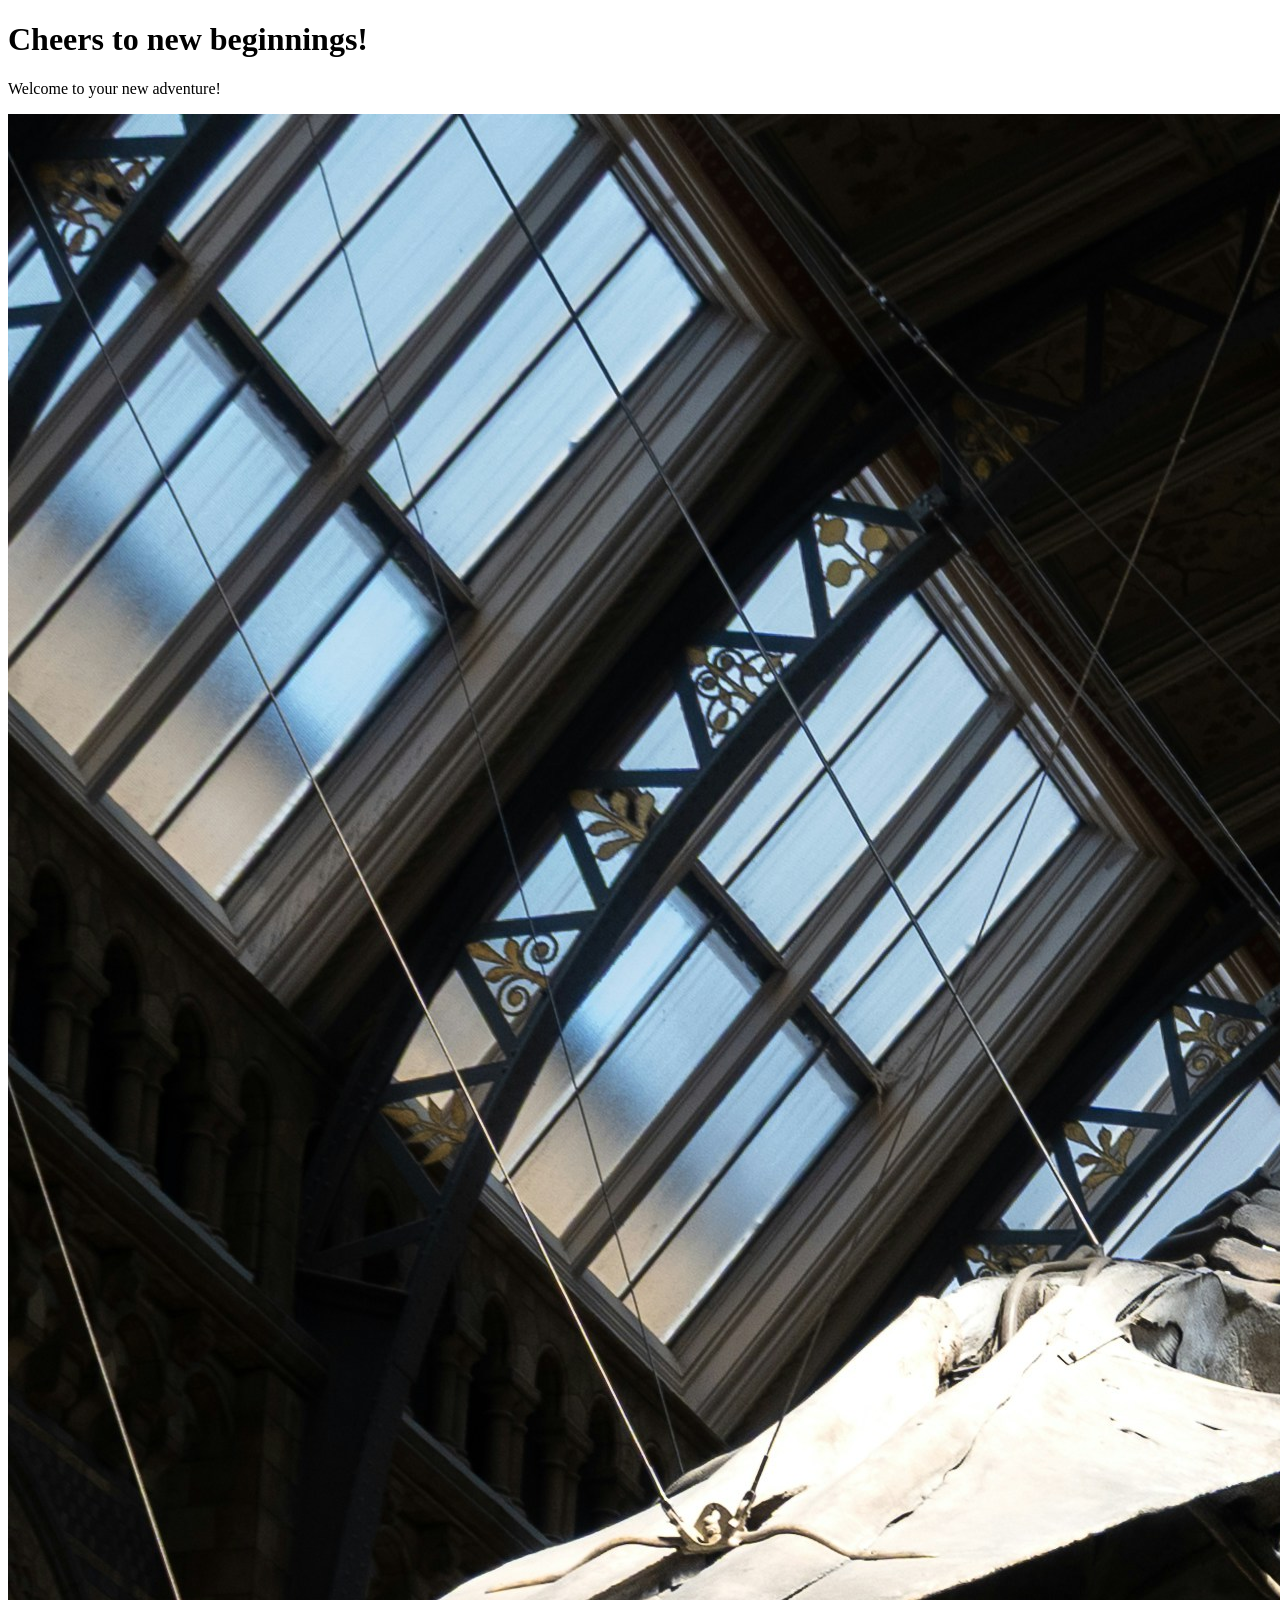
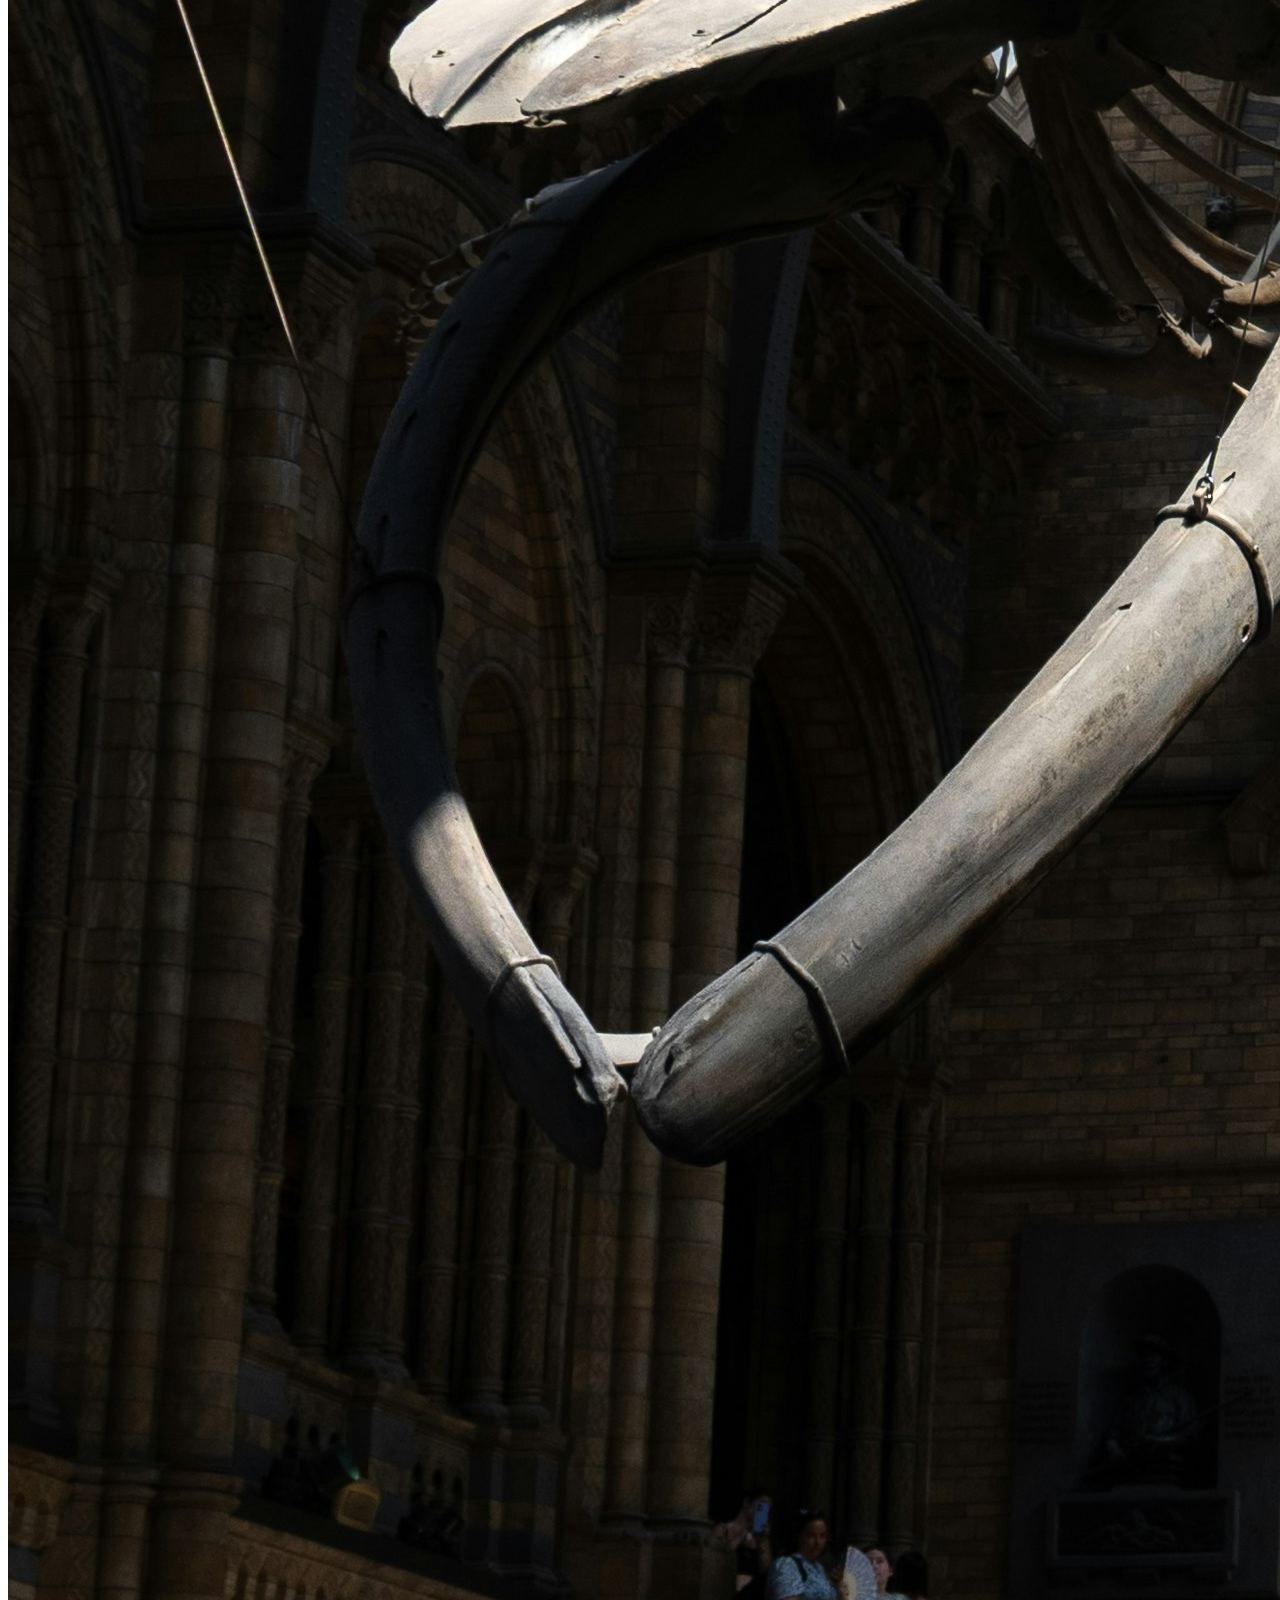
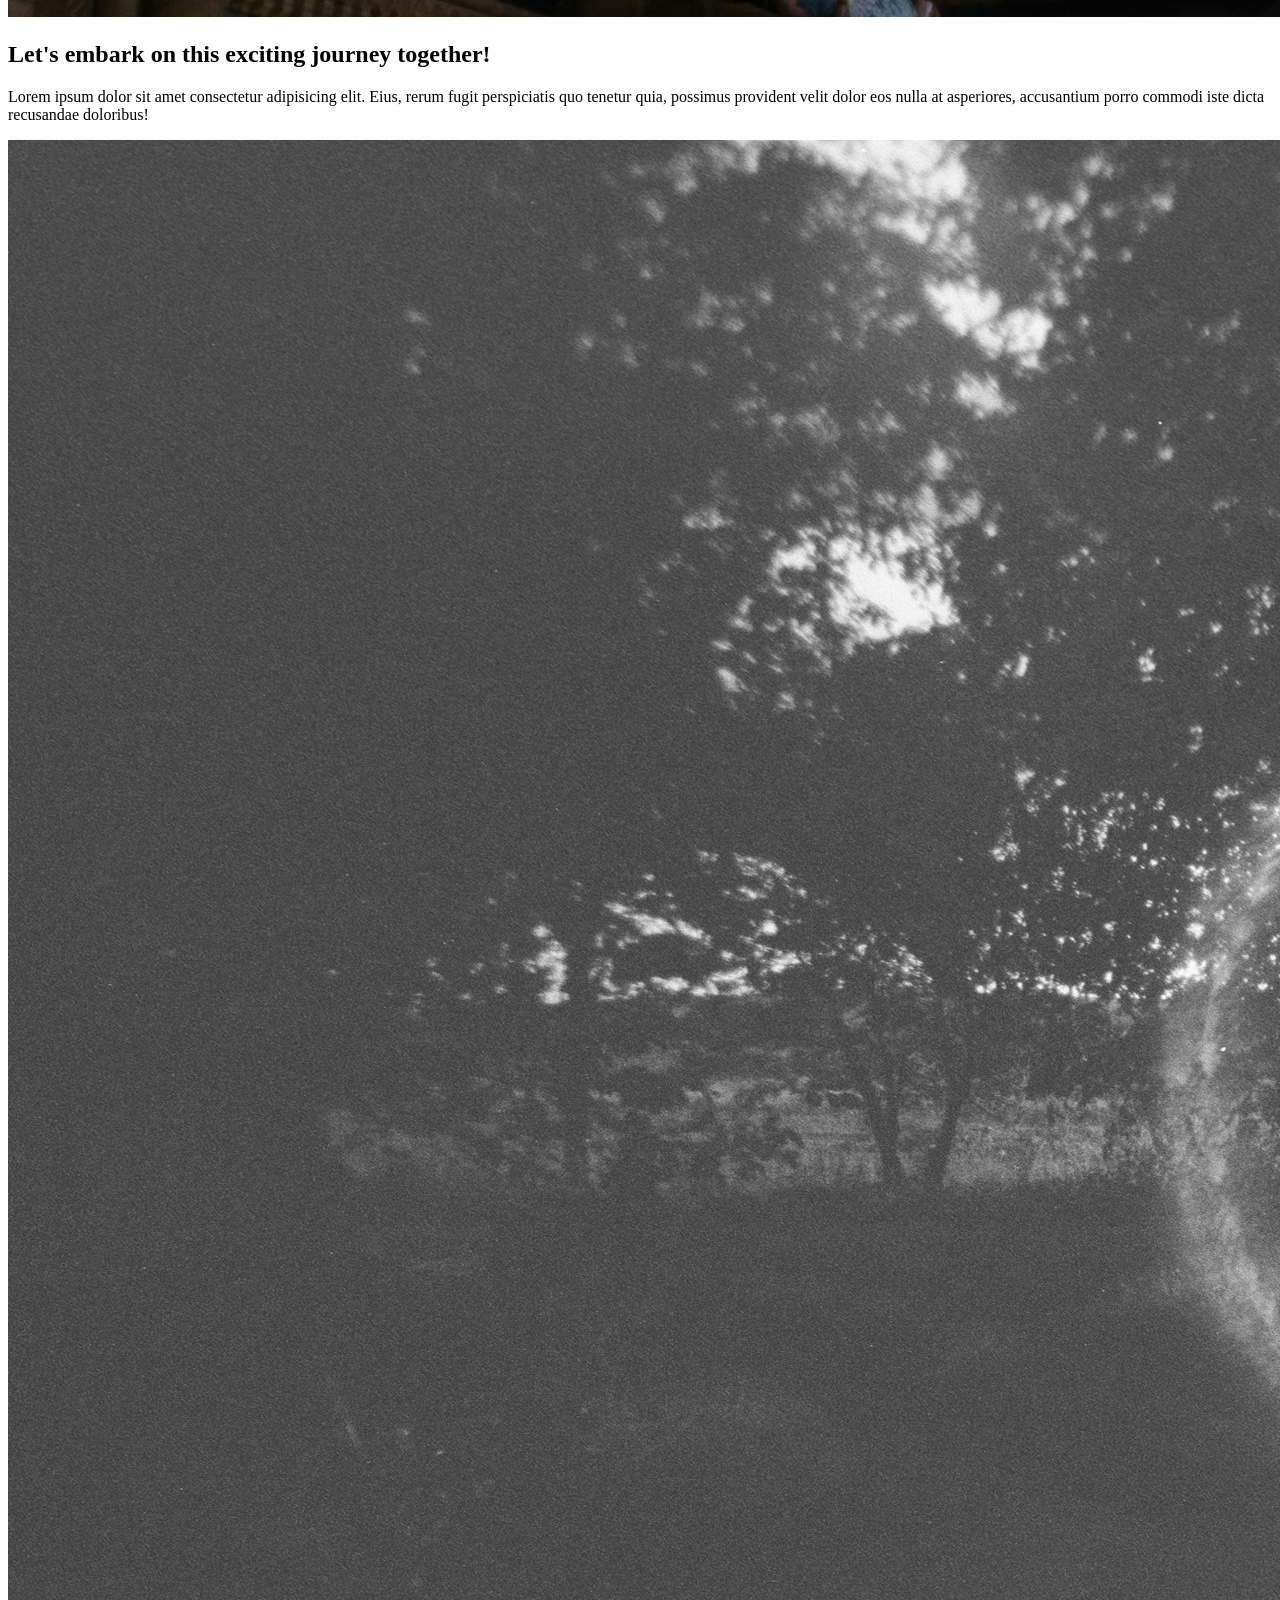
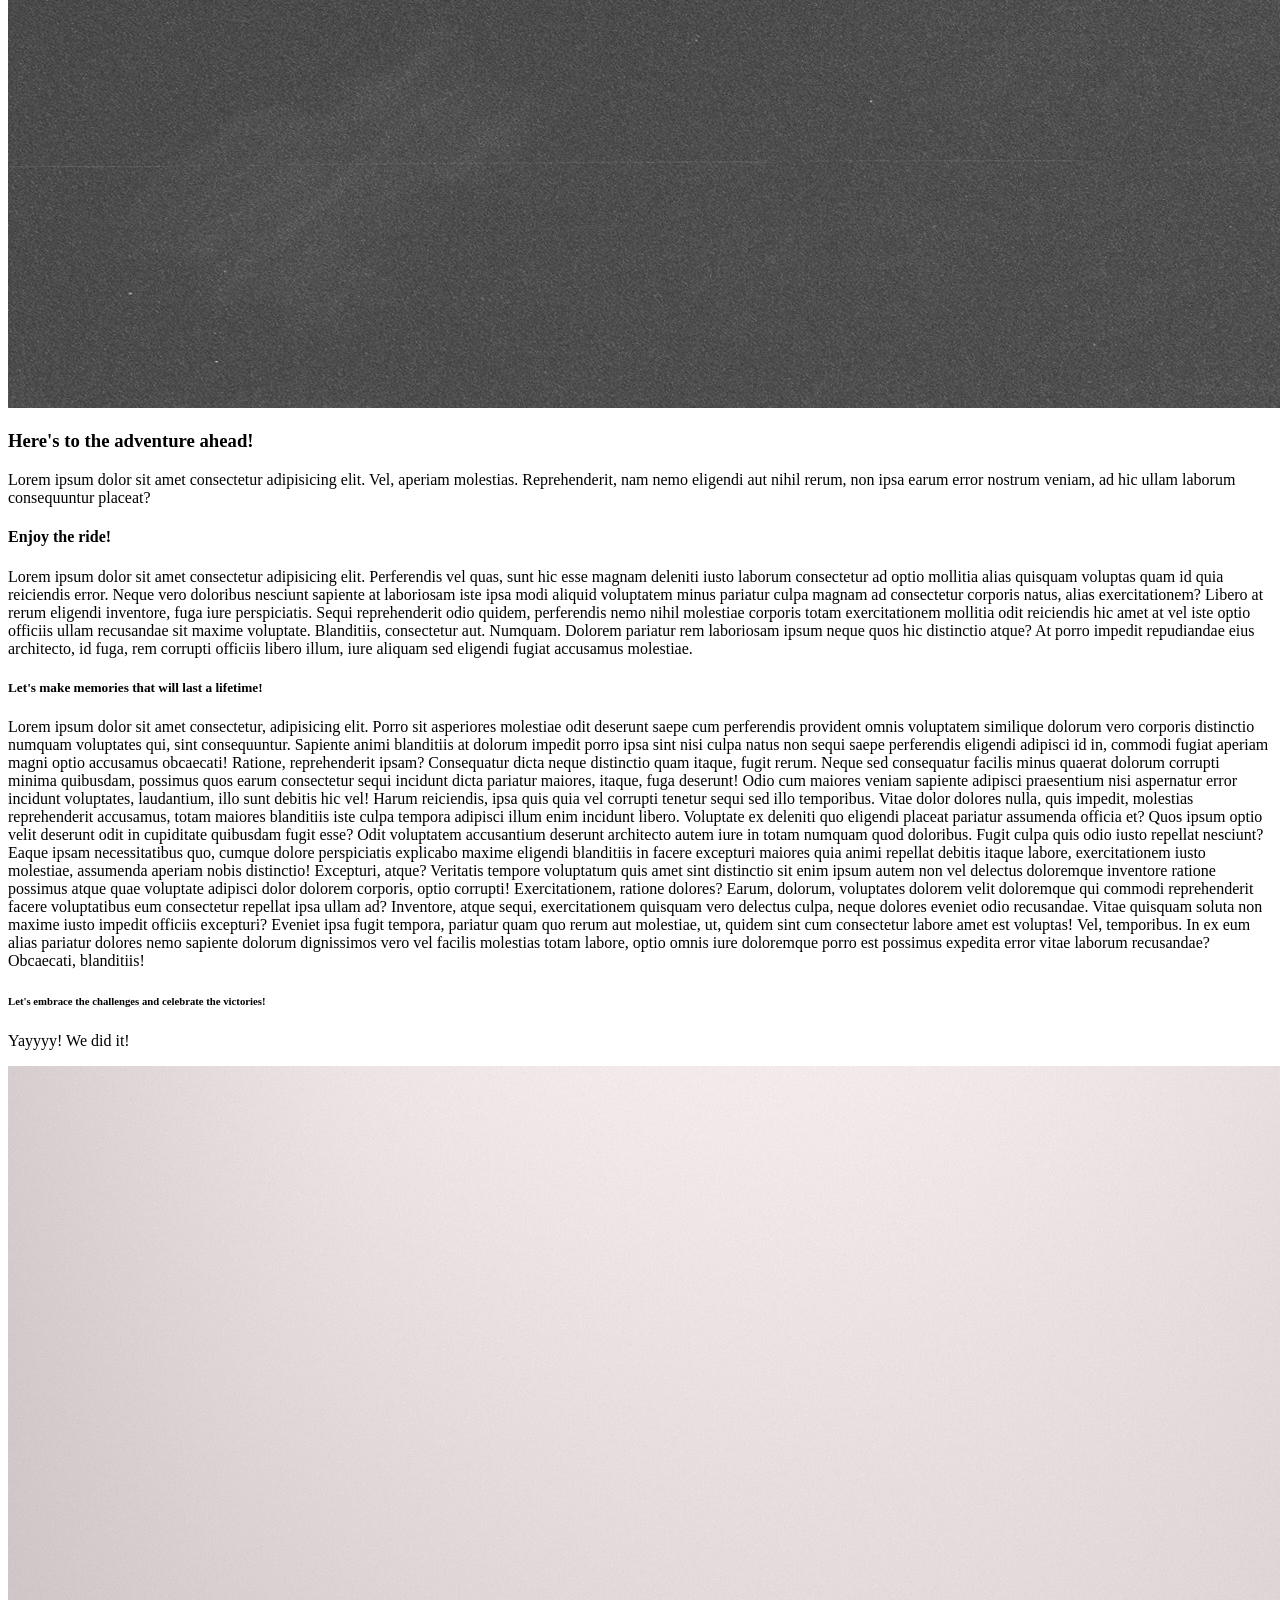
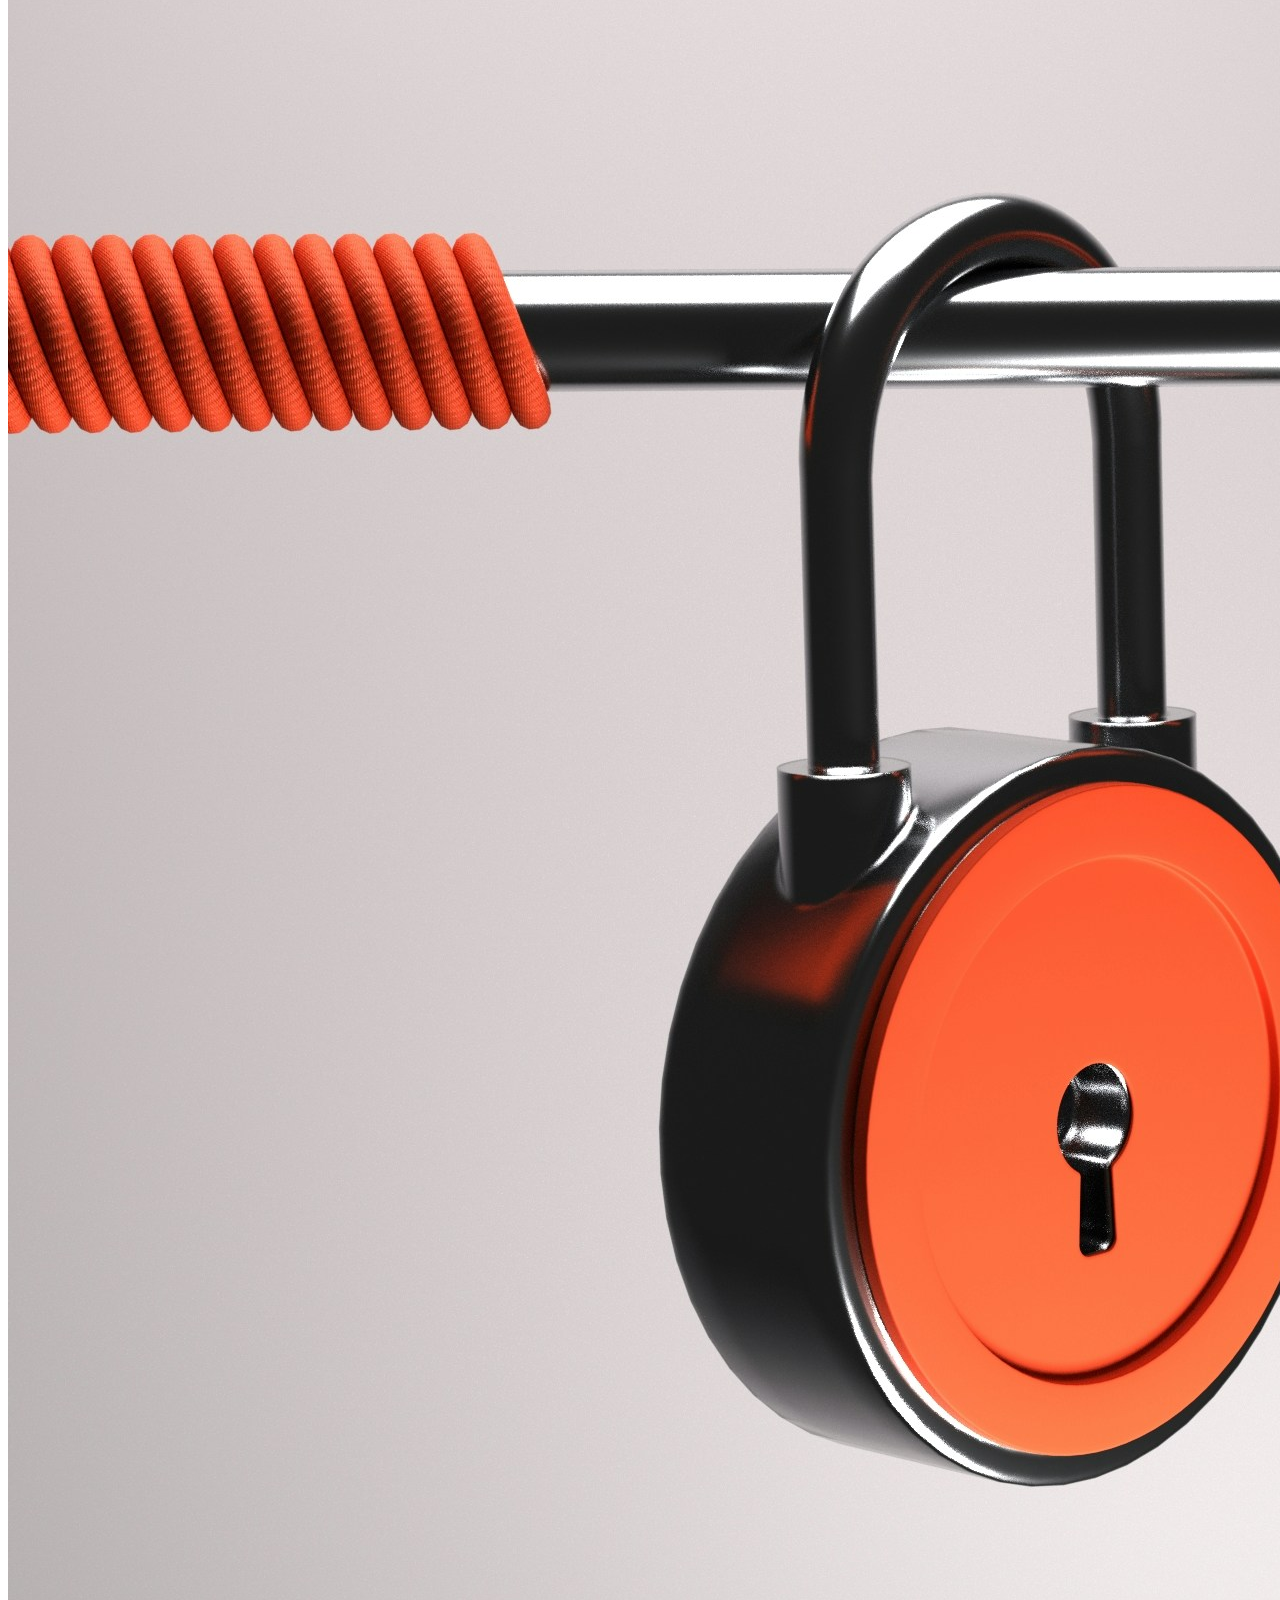
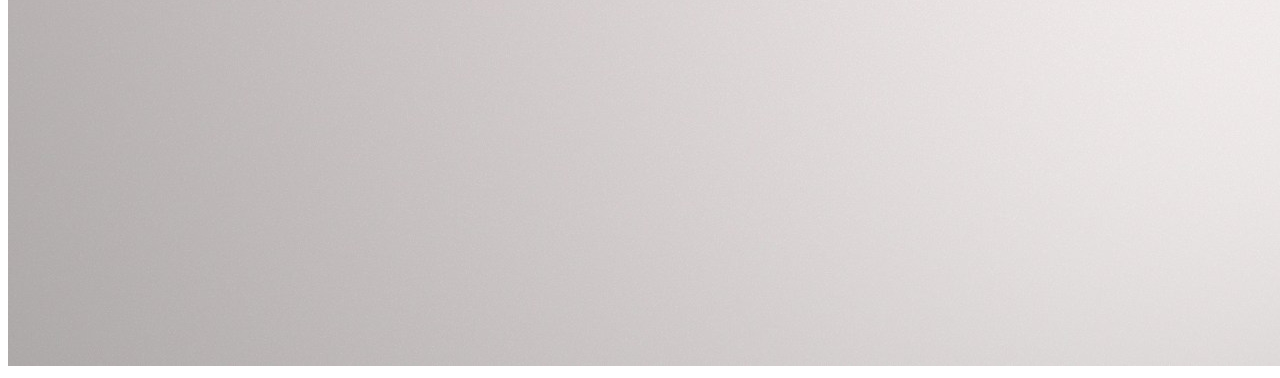
<file: index.html>
<!DOCTYPE html>
<html lang="en">
<head>
    <meta charset="UTF-8">
    <meta name="viewport" content="width=device-width, initial-scale=1.0">
    <title>Let's Go</title>
</head>
<body>
    <h1>Cheers to new beginnings!</h1>
    <p>Welcome to your new adventure!</p>

    <img src="images/pic5.jpg" alt="fossil in a museum">

    <h2>Let's embark on this exciting journey together!</h2>
    <p>Lorem ipsum dolor sit amet consectetur adipisicing elit. 
    Eius, rerum fugit perspiciatis quo tenetur quia, possimus 
    provident velit dolor eos nulla at asperiores, accusantium 
    porro commodi iste dicta recusandae doloribus!</p>

    <img src="images/pic7.jpg" alt="lens">

    <h3>Here's to the adventure ahead!</h3>
    <p>Lorem ipsum dolor sit amet consectetur adipisicing elit. Vel, aperiam molestias. Reprehenderit, nam nemo eligendi aut nihil rerum, non ipsa earum error nostrum veniam, ad hic ullam laborum consequuntur placeat?</p>

    <h4>Enjoy the ride!</h4>
    <p>Lorem ipsum dolor sit amet consectetur adipisicing elit. Perferendis vel quas, sunt hic esse magnam deleniti iusto laborum consectetur ad optio mollitia alias quisquam voluptas quam id quia reiciendis error.
    Neque vero doloribus nesciunt sapiente at laboriosam iste ipsa modi aliquid voluptatem minus pariatur culpa magnam ad consectetur corporis natus, alias exercitationem? Libero at rerum eligendi inventore, fuga iure perspiciatis.
    Sequi reprehenderit odio quidem, perferendis nemo nihil molestiae corporis totam exercitationem mollitia odit reiciendis hic amet at vel iste optio officiis ullam recusandae sit maxime voluptate. Blanditiis, consectetur aut. Numquam.
    Dolorem pariatur rem laboriosam ipsum neque quos hic distinctio atque? At porro impedit repudiandae eius architecto, id fuga, rem corrupti officiis libero illum, iure aliquam sed eligendi fugiat accusamus molestiae.</p>

    <h5>Let's make memories that will last a lifetime!</h5>
    <p>Lorem ipsum dolor sit amet consectetur, adipisicing elit. Porro sit asperiores molestiae odit deserunt saepe cum perferendis provident omnis voluptatem similique dolorum vero corporis distinctio numquam voluptates qui, sint consequuntur.
    Sapiente animi blanditiis at dolorum impedit porro ipsa sint nisi culpa natus non sequi saepe perferendis eligendi adipisci id in, commodi fugiat aperiam magni optio accusamus obcaecati! Ratione, reprehenderit ipsam?
    Consequatur dicta neque distinctio quam itaque, fugit rerum. Neque sed consequatur facilis minus quaerat dolorum corrupti minima quibusdam, possimus quos earum consectetur sequi incidunt dicta pariatur maiores, itaque, fuga deserunt!
    Odio cum maiores veniam sapiente adipisci praesentium nisi aspernatur error incidunt voluptates, laudantium, illo sunt debitis hic vel! Harum reiciendis, ipsa quis quia vel corrupti tenetur sequi sed illo temporibus.
    Vitae dolor dolores nulla, quis impedit, molestias reprehenderit accusamus, totam maiores blanditiis iste culpa tempora adipisci illum enim incidunt libero. Voluptate ex deleniti quo eligendi placeat pariatur assumenda officia et?
    Quos ipsum optio velit deserunt odit in cupiditate quibusdam fugit esse? Odit voluptatem accusantium deserunt architecto autem iure in totam numquam quod doloribus. Fugit culpa quis odio iusto repellat nesciunt?
    Eaque ipsam necessitatibus quo, cumque dolore perspiciatis explicabo maxime eligendi blanditiis in facere excepturi maiores quia animi repellat debitis itaque labore, exercitationem iusto molestiae, assumenda aperiam nobis distinctio! Excepturi, atque?
    Veritatis tempore voluptatum quis amet sint distinctio sit enim ipsum autem non vel delectus doloremque inventore ratione possimus atque quae voluptate adipisci dolor dolorem corporis, optio corrupti! Exercitationem, ratione dolores?
    Earum, dolorum, voluptates dolorem velit doloremque qui commodi reprehenderit facere voluptatibus eum consectetur repellat ipsa ullam ad? Inventore, atque sequi, exercitationem quisquam vero delectus culpa, neque dolores eveniet odio recusandae.
    Vitae quisquam soluta non maxime iusto impedit officiis excepturi? Eveniet ipsa fugit tempora, pariatur quam quo rerum aut molestiae, ut, quidem sint cum consectetur labore amet est voluptas! Vel, temporibus.
    In ex eum alias pariatur dolores nemo sapiente dolorum dignissimos vero vel facilis molestias totam labore, optio omnis iure doloremque porro est possimus expedita error vitae laborum recusandae? Obcaecati, blanditiis!</p>

    <!-- h6 is the smallest heading tag in HTML -->
    <h6>Let's embrace the challenges and celebrate the victories!</h6>
    <p>Yayyyy! We did it!</p>

    <img src="images/pic1.jpg" alt="red_padlock">
    

</body>
</html>
</file>
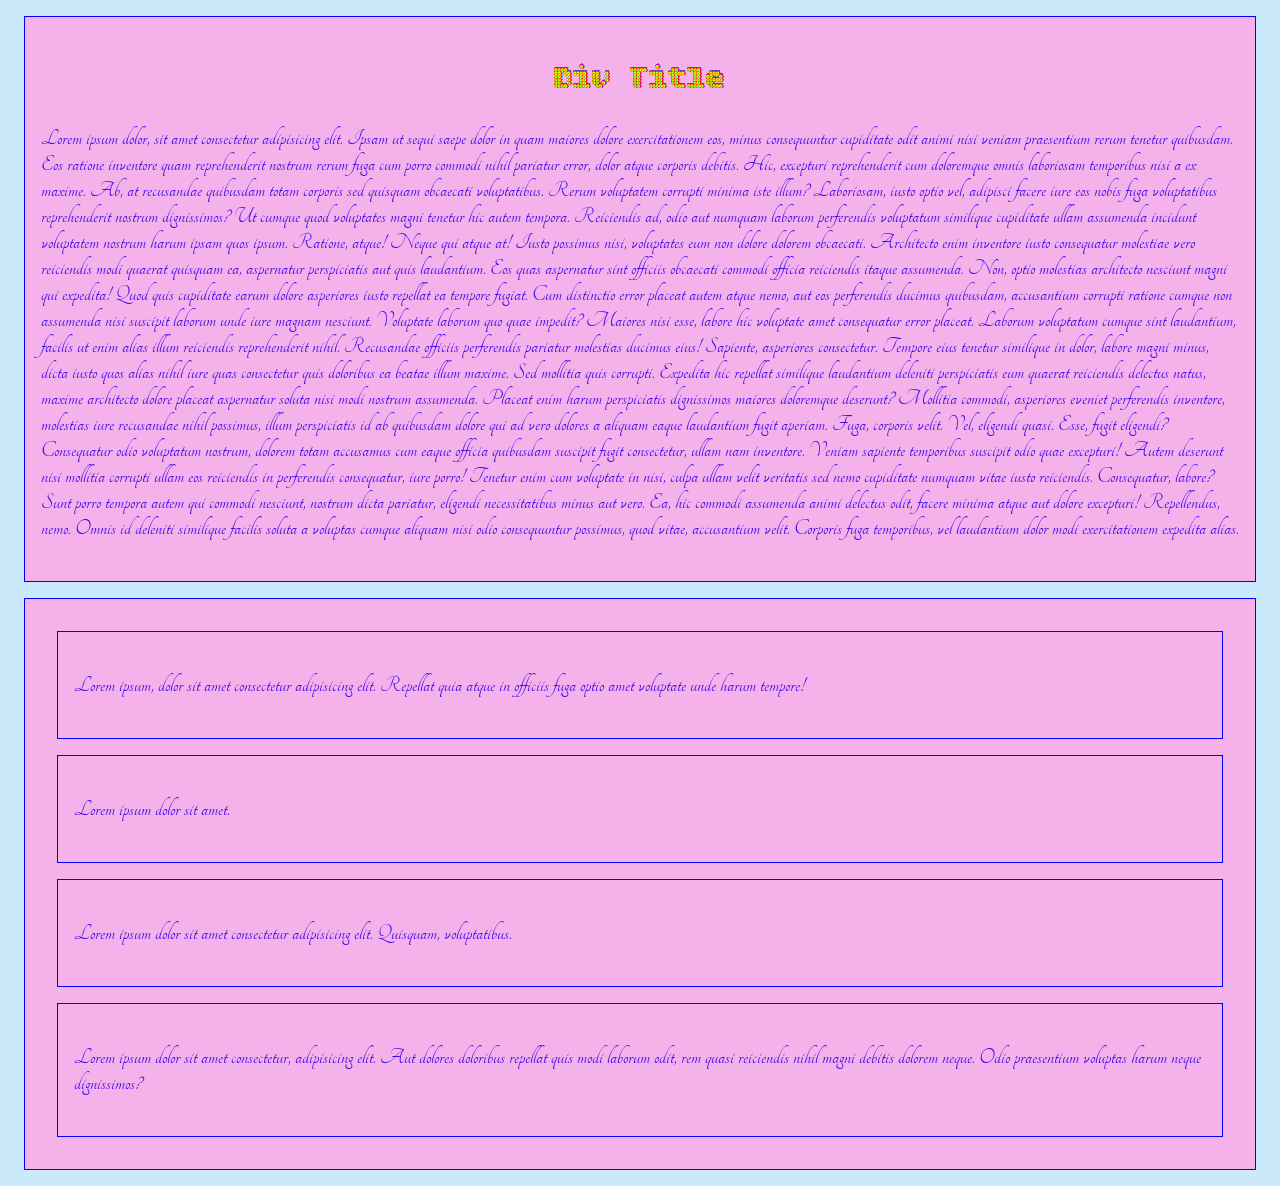
<file: divs.html>
<!DOCTYPE html>
<html lang="en">

<head>
    <meta charset="UTF-8">
    <meta name="viewport" content="width=device-width, initial-scale=1.0">
    <title>Divs</title>

    <link rel="preconnect" href="https://fonts.googleapis.com">
    <link rel="preconnect" href="https://fonts.gstatic.com" crossorigin>
    <link
        href="https://fonts.googleapis.com/css2?family=Bitcount+Ink:wght@100..900&family=Oswald:wght@200..700&family=Tangerine:wght@400;700&display=swap"
        rel="stylesheet">

    <style>
        body {
            background-color: #caeafb;
        }

        div {
            background-color: #f5b1ea;
            padding: 1rem;
            /* can also be measured in pixels(px) */
            /* padding-left,top,right,bottom */
            margin: 1rem;
            /* distance between you and your neighbors */
            /* can also be measured in pixels(px). margin-left,top,right,bottom */
            border: 1px solid #0000ff;

        }

        h2 {
            color: #5b5b58;
            text-align: center;
            font-family: 'Bitcount Ink', 'Cooper Black', sans-serif;
            font-size: 2rem;
        }

        p {
            color: #3e09ee;
            text-align: left;
            font-family: 'Tangerine', cursive;
            font-size: 1.5rem;
        }

        
    </style>
</head>

<body>

    <div>
        <!-- hexadecimal color code==a-f + 0-9 (total characters=6) -->
        <h2>Div Title</h2>
        <p>Lorem ipsum dolor, sit amet consectetur adipisicing elit. Ipsam ut sequi saepe dolor in quam maiores dolore
            exercitationem eos, minus consequuntur cupiditate odit animi nisi veniam praesentium rerum tenetur
            quibusdam.
            Eos ratione inventore quam reprehenderit nostrum rerum fuga cum porro commodi nihil pariatur error, dolor
            atque corporis debitis. Hic, excepturi reprehenderit cum doloremque omnis laboriosam temporibus nisi a ex
            maxime.
            Ab, at recusandae quibusdam totam corporis sed quisquam obcaecati voluptatibus. Rerum voluptatem corrupti
            minima iste illum? Laboriosam, iusto optio vel, adipisci facere iure eos nobis fuga voluptatibus
            reprehenderit nostrum dignissimos?
            Ut cumque quod voluptates magni tenetur hic autem tempora. Reiciendis ad, odio aut numquam laborum
            perferendis voluptatum similique cupiditate ullam assumenda incidunt voluptatem nostrum harum ipsam quos
            ipsum. Ratione, atque!
            Neque qui atque at! Iusto possimus nisi, voluptates eum non dolore dolorem obcaecati. Architecto enim
            inventore iusto consequatur molestiae vero reiciendis modi quaerat quisquam ea, aspernatur perspiciatis aut
            quis laudantium.
            Eos quas aspernatur sint officiis obcaecati commodi officia reiciendis itaque assumenda. Non, optio
            molestias architecto nesciunt magni qui expedita! Quod quis cupiditate earum dolore asperiores iusto
            repellat ea tempore fugiat.
            Cum distinctio error placeat autem atque nemo, aut eos perferendis ducimus quibusdam, accusantium corrupti
            ratione cumque non assumenda nisi suscipit laborum unde iure magnam nesciunt. Voluptate laborum quo quae
            impedit?
            Maiores nisi esse, labore hic voluptate amet consequatur error placeat. Laborum voluptatum cumque sint
            laudantium, facilis ut enim alias illum reiciendis reprehenderit nihil. Recusandae officiis perferendis
            pariatur molestias ducimus eius!
            Sapiente, asperiores consectetur. Tempore eius tenetur similique in dolor, labore magni minus, dicta iusto
            quos alias nihil iure quas consectetur quis doloribus ea beatae illum maxime. Sed mollitia quis corrupti.
            Expedita hic repellat similique laudantium deleniti perspiciatis eum quaerat reiciendis delectus natus,
            maxime architecto dolore placeat aspernatur soluta nisi modi nostrum assumenda. Placeat enim harum
            perspiciatis dignissimos maiores doloremque deserunt?
            Mollitia commodi, asperiores eveniet perferendis inventore, molestias iure recusandae nihil possimus, illum
            perspiciatis id ab quibusdam dolore qui ad vero dolores a aliquam eaque laudantium fugit aperiam. Fuga,
            corporis velit.
            Vel, eligendi quasi. Esse, fugit eligendi? Consequatur odio voluptatum nostrum, dolorem totam accusamus cum
            eaque officia quibusdam suscipit fugit consectetur, ullam nam inventore. Veniam sapiente temporibus suscipit
            odio quae excepturi!
            Autem deserunt nisi mollitia corrupti ullam eos reiciendis in perferendis consequatur, iure porro! Tenetur
            enim cum voluptate in nisi, culpa ullam velit veritatis sed nemo cupiditate numquam vitae iusto reiciendis.
            Consequatur, labore? Sunt porro tempora autem qui commodi nesciunt, nostrum dicta pariatur, eligendi
            necessitatibus minus aut vero. Ea, hic commodi assumenda animi delectus odit, facere minima atque aut dolore
            excepturi!
            Repellendus, nemo. Omnis id deleniti similique facilis soluta a voluptas cumque aliquam nisi odio
            consequuntur possimus, quod vitae, accusantium velit. Corporis fuga temporibus, vel laudantium dolor modi
            exercitationem expedita alias.
        </p>
    </div>

    <!-- divs can be nested -->
    <div>
        <div>
            <p>Lorem ipsum, dolor sit amet consectetur adipisicing elit. Repellat quia atque in officiis fuga optio amet
                voluptate unde harum tempore!
            </p>
        </div>
        <div>
            <p>
                Lorem ipsum dolor sit amet.
            </p>
        </div>
        <div>
            <p>
                Lorem ipsum dolor sit amet consectetur adipisicing elit. Quisquam, voluptatibus.
            </p>
        </div>
        <div>
            <p>
                Lorem ipsum dolor sit amet consectetur, adipisicing elit. Aut dolores doloribus repellat quis modi
                laborum odit, rem quasi reiciendis nihil magni debitis dolorem neque.
                Odio praesentium voluptas harum neque dignissimos?
            </p>
        </div>
    </div>
</body>

</html>
</file>
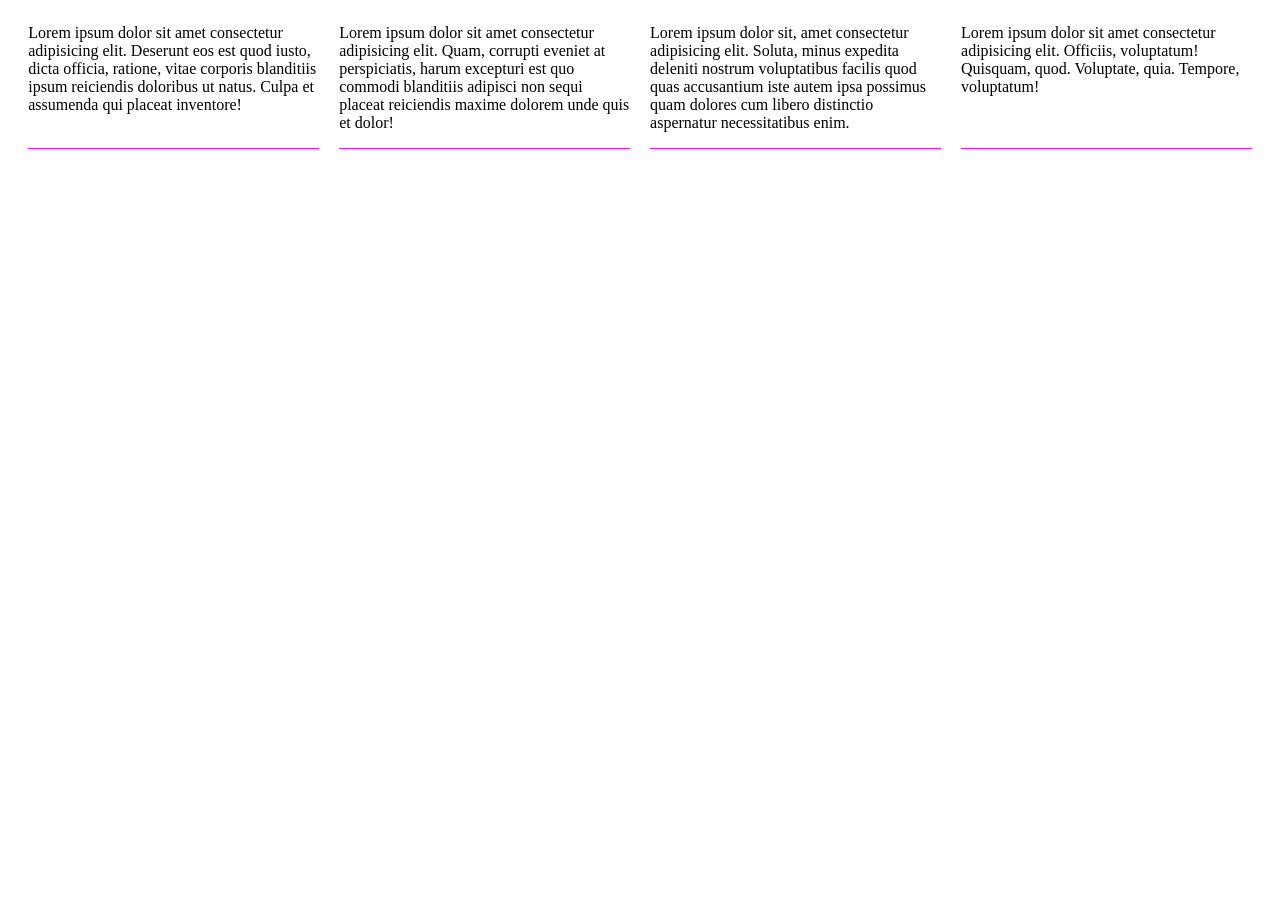
<file: flex.html>
<!DOCTYPE html>
<html lang="en">

<head>
    <meta charset="UTF-8">
    <meta name="viewport" content="width=device-width, initial-scale=1.0">
    <title>CSS Flex</title>

    <style>
        .main-one {
            display: flex;
            border: 1px solid #0000ff;
            padding: 10px;
            justify-content: center;
            justify-content: space-evenly;
            display: none;
        }

        .smaller {
            border: 1px solid #ef16dd;
            height: 100px;
        }

        .kakubwa {
            width: 60%;
        }

        .kadogo {
            width: 35%;
        }
        .yapili{
            display: flex;
            justify-content: space-evenly;
        }

        .yandani{
            width: 23%;
            border-bottom: 1px solid #ef16dd;
        }
    </style>

</head>

<body>
    <!-- shortcut .classname= div with class name -->
    <div class="main-one">
        <div class="smaller kakubwa">A</div>
        <div class="smaller kadogo">B</div>
    </div>

    <!-- shortcut .classname>.subclassname>h1+p+img-->
    <div class="yapili">
        <div class="yandani">
            <p>Lorem ipsum dolor sit amet consectetur adipisicing elit. Deserunt eos est quod iusto, dicta officia,
                ratione, vitae corporis blanditiis ipsum reiciendis doloribus ut natus. Culpa et assumenda qui
                placeat inventore!</p>
        </div>
        <div class="yandani">
            <p>Lorem ipsum dolor sit amet consectetur adipisicing elit. Quam, corrupti eveniet at perspiciatis, harum
                excepturi est quo commodi blanditiis adipisci non sequi placeat reiciendis maxime dolorem unde quis et
                dolor!</p>
        </div>
        <div class="yandani">
            <p>Lorem ipsum dolor sit, amet consectetur adipisicing elit. Soluta, minus expedita deleniti nostrum
                voluptatibus facilis quod quas accusantium iste autem ipsa possimus quam dolores cum libero
                distinctio aspernatur necessitatibus enim.</p>
        </div>
        <div class="yandani">
            <p>Lorem ipsum dolor sit amet consectetur adipisicing elit. Officiis, voluptatum! Quisquam, quod. Voluptate,
                quia. Tempore, voluptatum!</p>
        </div>
    </div>

</body>

</html>
</file>
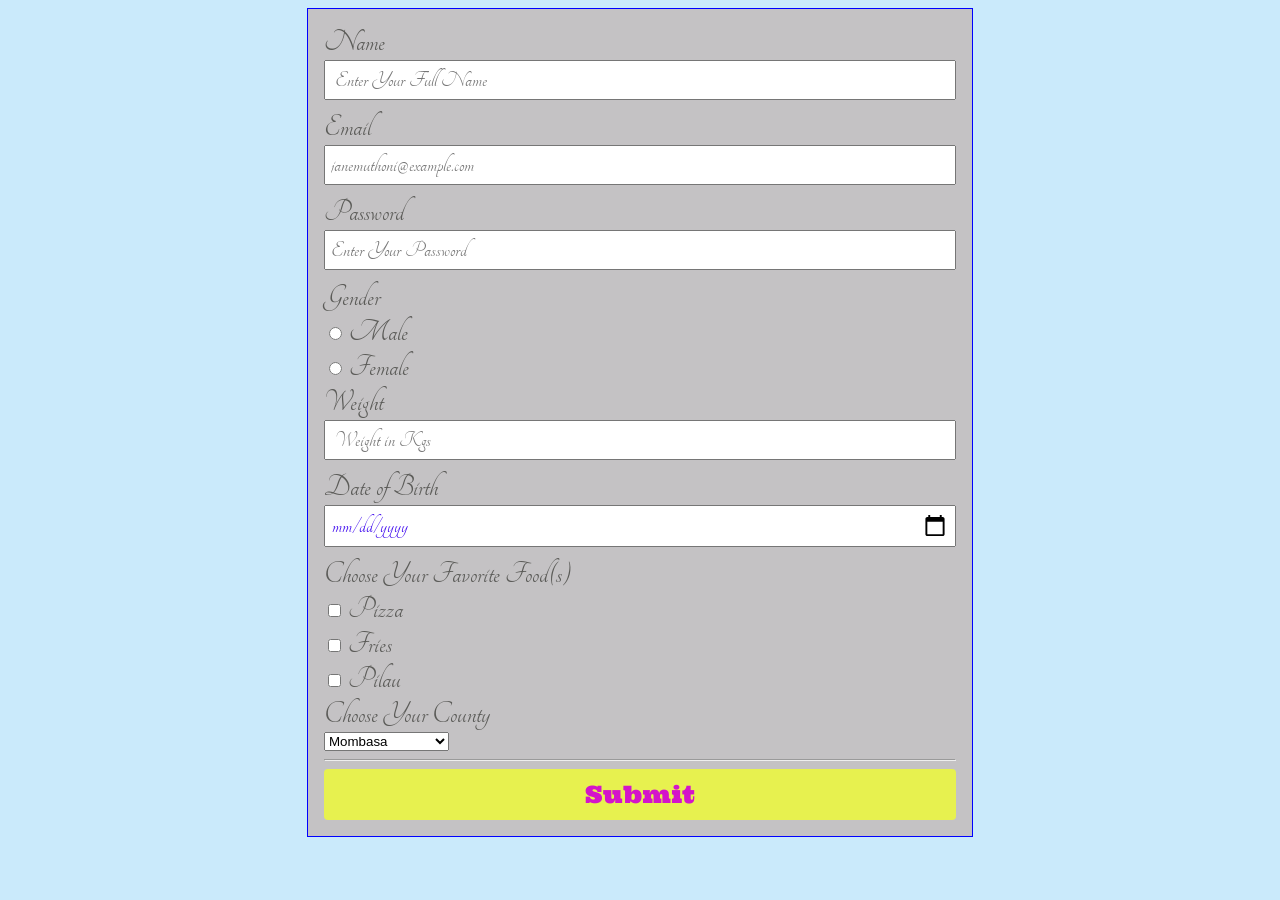
<file: forms.html>
<!DOCTYPE html>
<html lang="en">

<head>
    <meta charset="UTF-8">
    <meta name="viewport" content="width=device-width, initial-scale=1.0">
    <title>Forms</title>
    <link rel="preconnect" href="https://fonts.googleapis.com">
    <link rel="preconnect" href="https://fonts.gstatic.com" crossorigin>
    <link
        href="https://fonts.googleapis.com/css2?family=Bitcount+Ink:wght@100..900&family=Nabla&family=Oswald:wght@200..700&family=Tangerine:wght@400;700&family=Ultra&display=swap"
        rel="stylesheet">


    <style>
        body {
            background-color: #caeafb;

        }

        form {
            background-color: #c4c2c4;
            padding: 1rem;
            /* can also be measured in pixels(px) */
            /* padding-left,top,right,bottom */
            margin: auto;
            /* distance between you and your neighbors */
            /* can also be measured in pixels(px). margin-left,top,right,bottom */
            border: 1px solid #0000ff;
            width: 50%;

        }

        label {
            color: #5b5b58;
            text-align: center;
            font-family: 'tangerine', 'Cooper Black', sans-serif;
            font-size: 2rem;
        }

        input {
            color: #3e09ee;
            text-align: left;
            font-family: 'Tangerine', cursive;
            font-size: 1.5rem;
        }

        .full_width {
            width: 100%;
            padding: 5px;
            box-sizing: border-box;
            margin-bottom: 10px;
        }

        button {
            background-color: #e7f14f;
            color: #d414ca;
            padding: 10px 20px;
            border: none;
            border-radius: 4px;
            cursor: pointer;
            font-family: 'Ultra', cursive;
            font-size: 1.5rem;
            width: 100%;

        }
    </style>
</head>

<body>

    <!-- you can specify the type of input the form is to capture e.g text,email,password,gender(radio buttons), number, (select, checkbox) and submit button -->
    <form>
        <label for="full_name">Name</label> <br>
        <input class="full_width" type="text" required id="full_name" name="full_name"
            placeholder=" Enter Your Full Name"> <br>

        <label for="email">Email</label> <br>
        <input class="full_width" type="email" required id="email" name="email" placeholder="janemuthoni@example.com">
        <br>

        <!-- for = should match the id of the input field -->
        <label for="password">Password</label> <br>
        <input class="full_width" type="password" required id="password" name="password"
            placeholder="Enter Your Password"> <br>

        <!-- the name must be the same for the radio buttons so that one does not record to be both male and female -->
        <!-- interchange the label and input fields to make it more legible bringing the radio button appear on the left-->
        <label for="gender">Gender</label> <br>
        <input type="radio" required id="m" name="gender" value="male">
        <label for="m">Male</label> <br>

        <input type="radio" required id="f" name="gender" value="female">
        <label for="f">Female</label> <br>

        <label for="weight">Weight</label> <br>
        <input class="full_width" type="number" min="30" max="300" step="0.01" required id="weight" name="weight"
            placeholder=" Weight in Kgs"> <br>

        <!-- min and max can be controlled in date of birth in american format i.e 1990-01-01 -->
        <label for="dob">Date of Birth</label> <br>
        <input class="full_width" type="date" required id="dob" name="dob"> <br>

        <label for="food">Choose Your Favorite Food(s)</label> <br>
        <input type="checkbox" required id="x" name="food">
        <label for="x">Pizza</label> <br>

        <input type="checkbox" required id="y" name="food">
        <label for="y">Fries</label> <br>

        <input type="checkbox" required id="z" name="food">
        <label for="z">Pilau</label> <br>

        <label for="county">Choose Your County</label> <br>
        <select name="county" id="county">
            <option>Mombasa</option>
            <option>Kwale</option>
            <option>Kilifi</option>
            <option>Tana River</option>
            <option>Lamu</option>
            <option>Taita Taveta</option>
            <option>Garissa</option>
            <option>Wajir</option>
            <option>Mandera</option>
            <option>Marsabit</option>
            <option>Isiolo</option>
            <option>Meru</option>
            <option>Tharaka Nithi</option>
            <option>Embu</option>
            <option>Kitui</option>
            <option>Machakos</option>
            <option>Makueni</option>
            <option>Nyandarua</option>
            <option>Nyeri</option>
            <option>Kirinyaga</option>
            <option>Murang'a</option>
            <option>Kiambu</option>
            <option>Turkana</option>
            <option> West Pokot</option>
            <option>Samburu</option>
            <option>Trans Nzoia</option>
            <option>Uasin Gishu</option>
            <option>Elgeyo Marakwet</option>
            <option>Nandi</option>
            <option>Baringo</option>
            <option>Laikipia</option>
            <option>Nakuru</option>
            <option>Narok</option>
            <option>Kajiado</option>
            <option>Kericho</option>
            <option>Bomet</option>
            <option>Kakamega</option>
            <option>Vihiga</option>
            <option>Bungoma</option>
            <option>Busia</option>
            <option>Siaya</option>
            <option>Kisumu</option>
            <option>Homa Bay</option>
            <option>Migori</option>
            <option>Kisii</option>
            <option>Nyamira</option>
            <option>Nairobi</option>
        </select>

        <!-- turning off the autofill feature -->
        <input type="hidden" name="autofill" value="off">

        <!-- slider -->

        <hr>

        <button> Submit</button>



    </form>
</body>

</html>
</file>
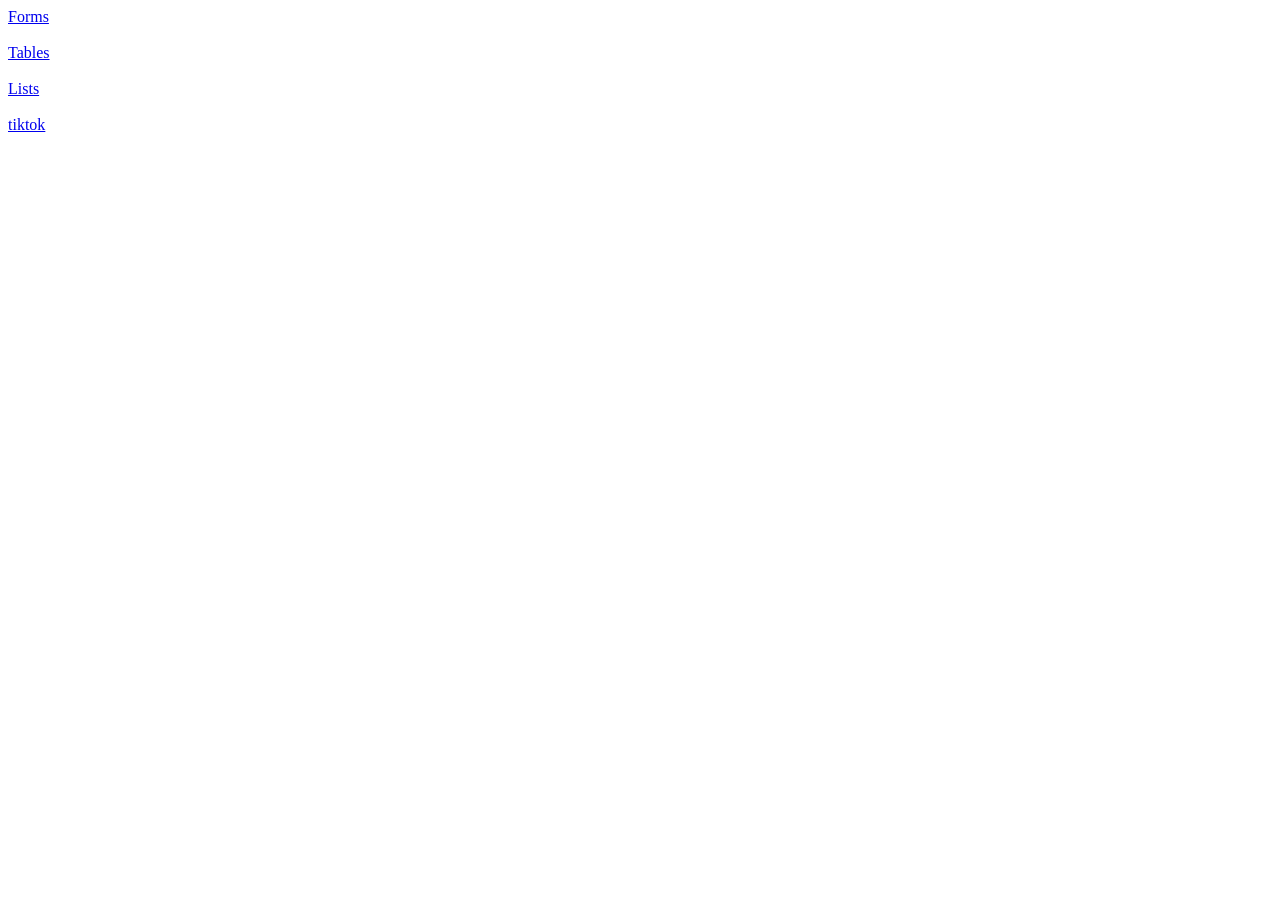
<file: link.html>
<!DOCTYPE html>
<html lang="en">

<head>
    <meta charset="UTF-8">
    <meta name="viewport" content="width=device-width, initial-scale=1.0">
    <title>Links or anchors</title>
</head>

<body>
    <!-- can be an image, file, text or video etc. -->
    <!-- instapages, web pages, fb etc. -->
    <!-- so internal links or external links -->
    <a href="forms.html">Forms</a> <br> <br>
    <a href="tables.html">Tables</a> <br> <br>
    <a href="list.html">Lists</a> <br> <br>
    <a href="https://www.tiktok.com" target="_blank">tiktok</a>



    <!-- image -->
</body>

</html>
</file>
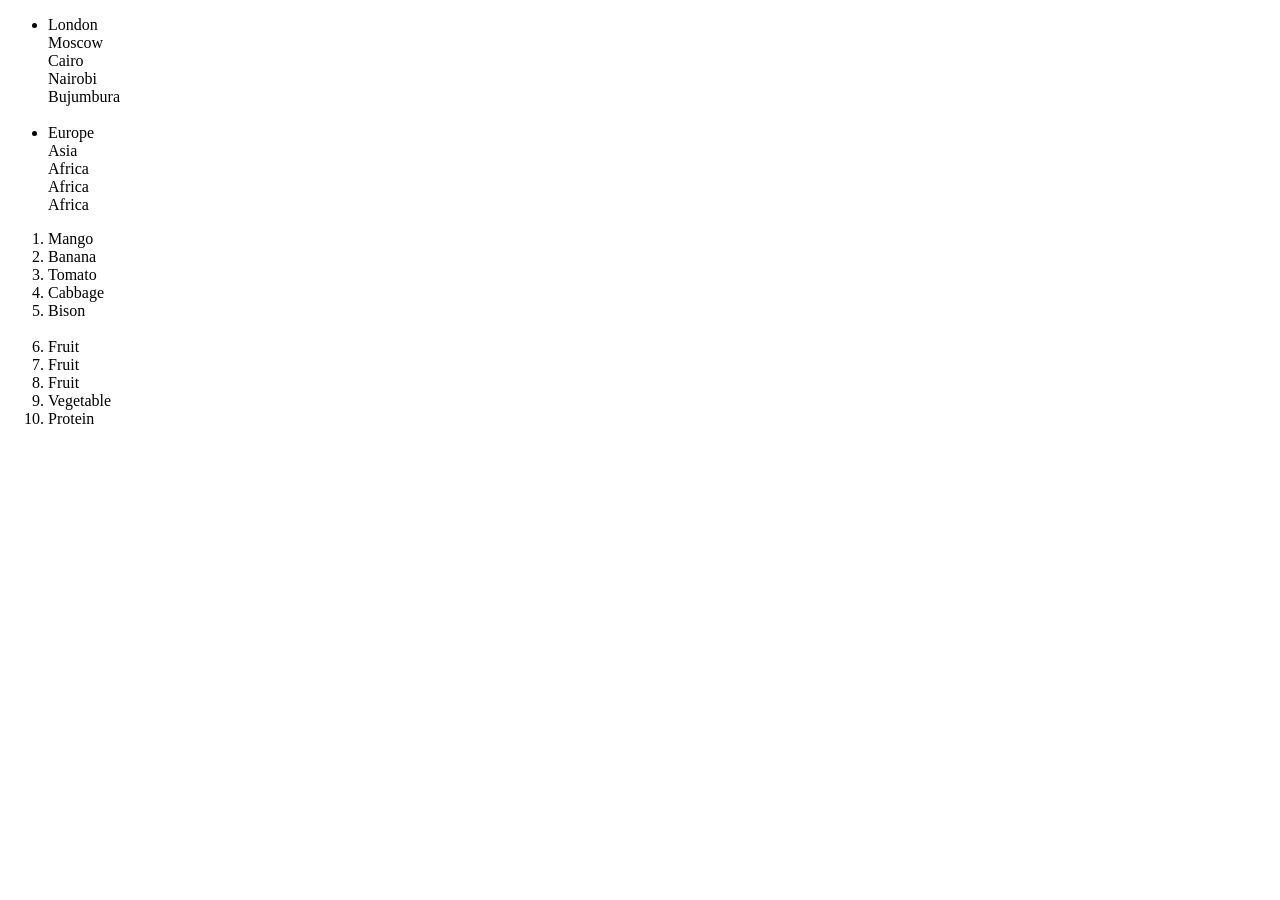
<file: list.html>
<!DOCTYPE html>
<html lang="en">

<head>
    <meta charset="UTF-8">
    <meta name="viewport" content="width=device-width, initial-scale=1.0">
    <title>Lists</title>
</head>

<body>

    <!--Unordered list -->
    <ul>
        <li>
            London <br>
            Moscow <br>
            Cairo <br>
            Nairobi <br>
            Bujumbura <br>
        </li> <br>
        <li>
            Europe <br>
            Asia <br>
            Africa <br>
            Africa <br>
            Africa <br>
        </li>

    </ul>

    <!-- Ordered list -->
    <!-- <ol type="1, a, A, i, I"></ol> -->
    <!-- you can add tags in the li h1-6, p etc -->
    <ol>
        <li> Mango </li>
        <li> Banana </li>
        <li> Tomato </li>
        <li> Cabbage </li>
        <li> Bison </li> <br>

        <li> Fruit </li>
        <li>Fruit</li>
        <li>Fruit</li>
        <li>Vegetable</li>
        <li>Protein</li>
        </li>
    </ol>

</body>

</html>
</file>
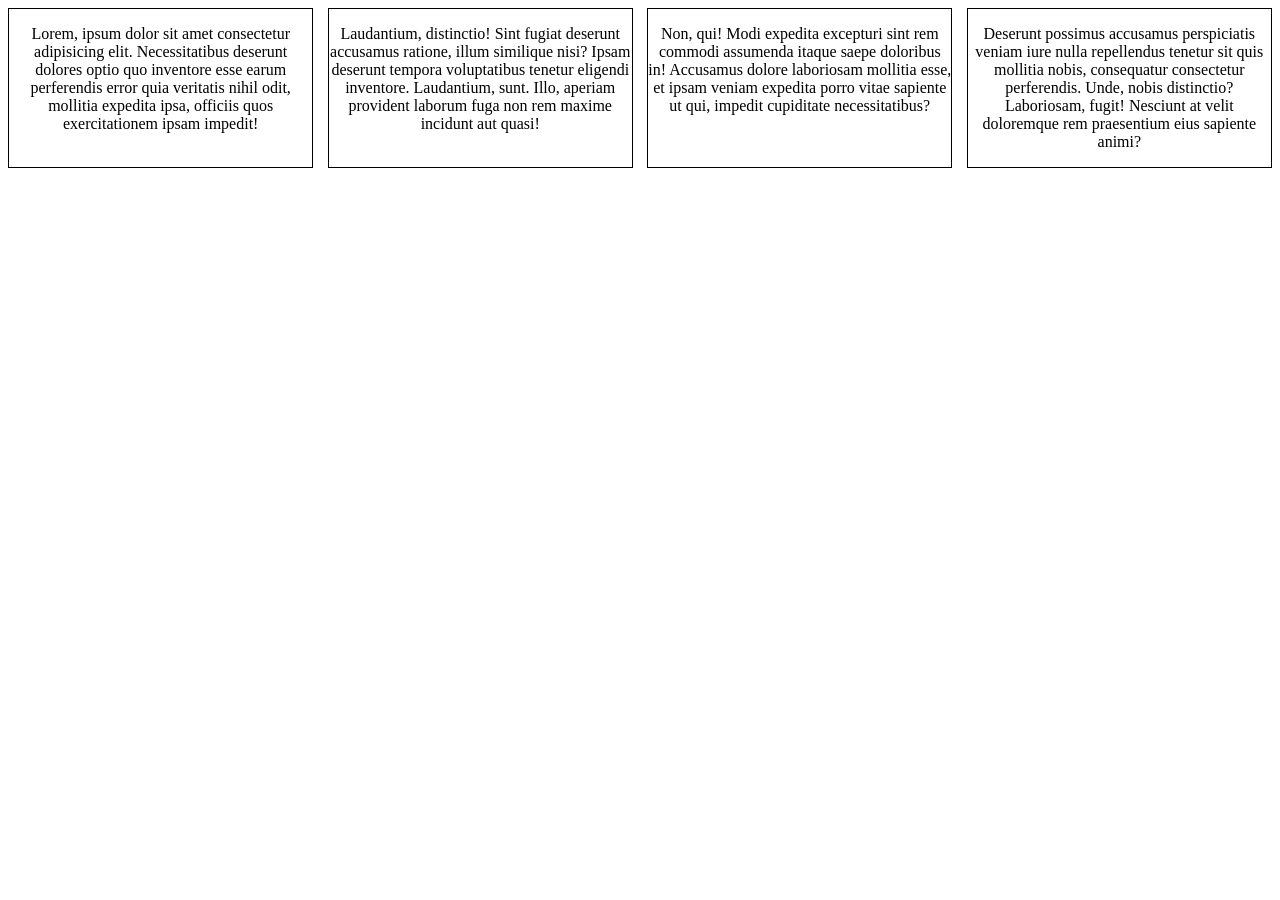
<file: resposive.html>
<!DOCTYPE html>
<html lang="en">
<head>
    <meta charset="UTF-8">
    <meta name="viewport" content="width=device-width, initial-scale=1.0">
    <title>Media Queries</title>
    <!--Type of CSS, inline, internal or external. CDN-severs across the world -->
    <link rel="stylesheet" href="css/mine.css">
</head>
<body>
    
    <!-- .col>.row*4>p>lorem -->
     <!-- emmet coding -->
<div class="col">
    <div class="row">
        <p>Lorem, ipsum dolor sit amet consectetur adipisicing elit. Necessitatibus deserunt dolores optio quo inventore esse earum perferendis error quia veritatis nihil odit, mollitia expedita ipsa, officiis quos exercitationem ipsam impedit!</p>
    </div>
    <div class="row">
        <p>Laudantium, distinctio! Sint fugiat deserunt accusamus ratione, illum similique nisi? Ipsam deserunt tempora voluptatibus tenetur eligendi inventore. Laudantium, sunt. Illo, aperiam provident laborum fuga non rem maxime incidunt aut quasi!</p>
    </div>
    <div class="row">
        <p>Non, qui! Modi expedita excepturi sint rem commodi assumenda itaque saepe doloribus in! Accusamus dolore laboriosam mollitia esse, et ipsam veniam expedita porro vitae sapiente ut qui, impedit cupiditate necessitatibus?</p>
    </div>
    <div class="row">
        <p>Deserunt possimus accusamus perspiciatis veniam iure nulla repellendus tenetur sit quis mollitia nobis, consequatur consectetur perferendis. Unde, nobis distinctio? Laboriosam, fugit! Nesciunt at velit doloremque rem praesentium eius sapiente animi?</p>
    </div>
</div>

</body>
</html>
</file>
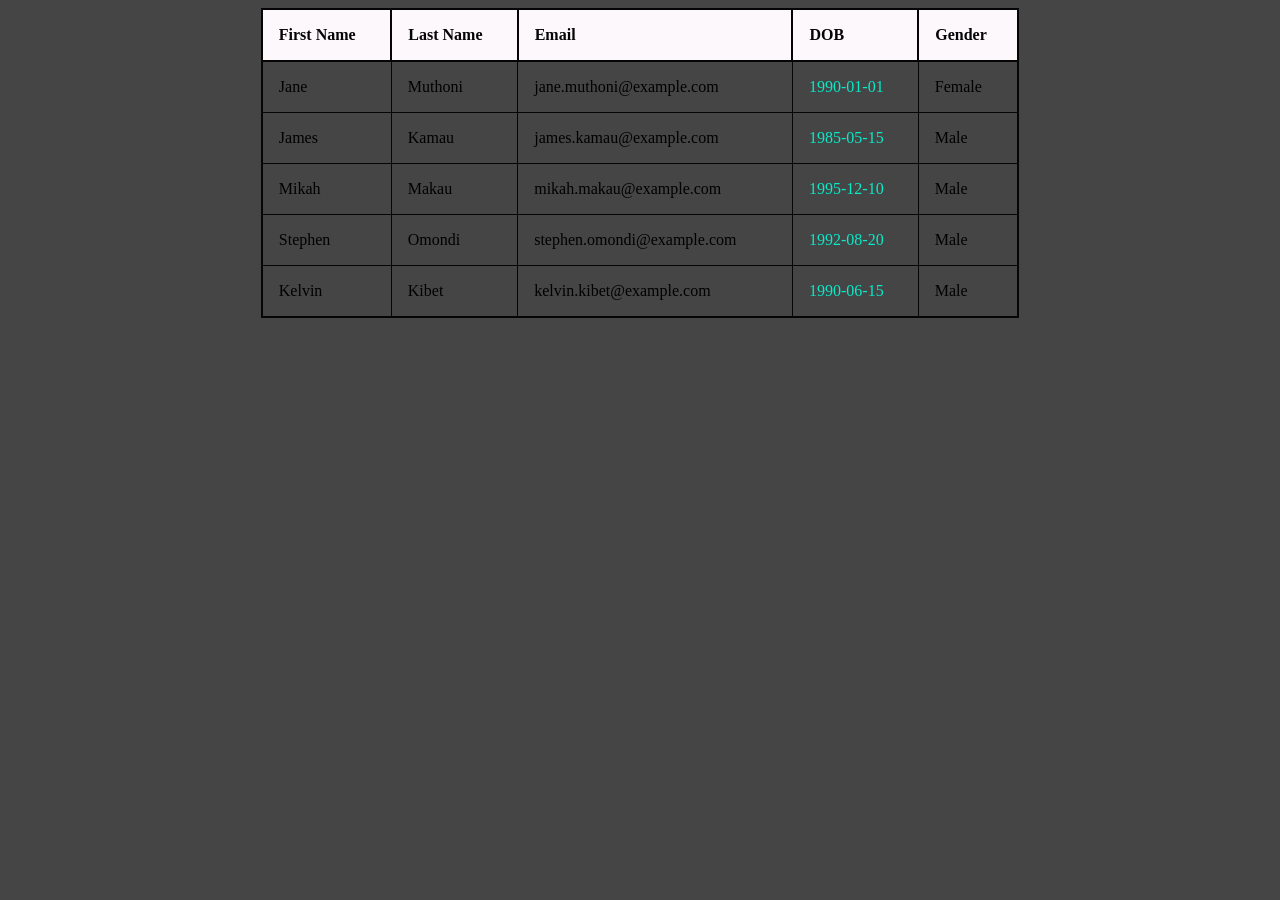
<file: tables.html>
<!DOCTYPE html>
<html lang="en">

<head>
    <meta charset="UTF-8">
    <meta name="viewport" content="width=device-width, initial-scale=1.0">
    <title>Tables</title>

    <style>
        body {
            background-color: #454545;
            font-family: serif, sans-serif;

        }

        table{
            border: 2px solid #050505;
            border-collapse: collapse;
            width: 60%;
            margin: auto;
        
        }

        th{
            border: 2px solid #050505;
            padding: 1rem;
            text-align: left;
            background-color: #fdf8fc;
            color: #050505;
            
        }

        td{
            border: 1px solid #050505;
            padding: 1rem
        }

        .kuzaliwa{
            color: #07ebc9;
        }
    </style>
</head>
<!-- table(thead(tr, th),tbody(tr, td)) -->
<!-- you can nest tags i.e <td> <button> <\td> -->

<body>
    <table>
        <thead>
            <tr>
                <th> First Name</th>
                <th>Last Name</th>
                <th>Email</th>
                <th>DOB</th>
                <th>Gender</th>
            </tr>
        </thead>
        <tr>
            <td>Jane </td>
            <td>Muthoni</td>
            <td>jane.muthoni@example.com</td>
            <td class="kuzaliwa">1990-01-01</td>
            <td>Female</td>
        </tr>
        <tr>
            <td>James</td>
            <td>Kamau</td>
            <td>james.kamau@example.com</td>
            <td class="kuzaliwa">1985-05-15</td>
            <td>Male</td>
        </tr>
        <tr>
            <td>Mikah</td>
            <td>Makau</td>
            <td>mikah.makau@example.com</td>
            <td class="kuzaliwa">1995-12-10</td>
            <td>Male</td>
        </tr>
        <tr>
            <td>Stephen</td>
            <td>Omondi</td>
            <td>stephen.omondi@example.com</td>
            <td class="kuzaliwa">1992-08-20</td>
            <td>Male</td>
        </tr>
        <tr>
            <td>Kelvin</td>
            <td>Kibet</td>
            <td>kelvin.kibet@example.com</td>
            <td class="kuzaliwa">1990-06-15</td>
            <td>Male</td>
        </tr>
        <tbody>

        </tbody>
    </table>
</body>

</html>
</file>
<file: css/mine.css>
.col{
    display: flex;
    flex-wrap: wrap;
    justify-content: space-between;
}

.row{
    border: 1px solid black;
    width: 24%;

}

p{
    text-align: center;
}

/* Media Queries */
@media screen and (min-width:768px) and (max-width: 1023px) {
    p{
        color: red;
    }

    .row{
        width: 49%;
        margin-bottom: 10px;
    }
    
}

@media screen and (max-width: 767px) {
    p{
        color: blue;
    }

    .row{
        width: 100%;
        margin-bottom: 10px;
    }
    
}

/* CSS framework- code that is already written for you */
</file>
